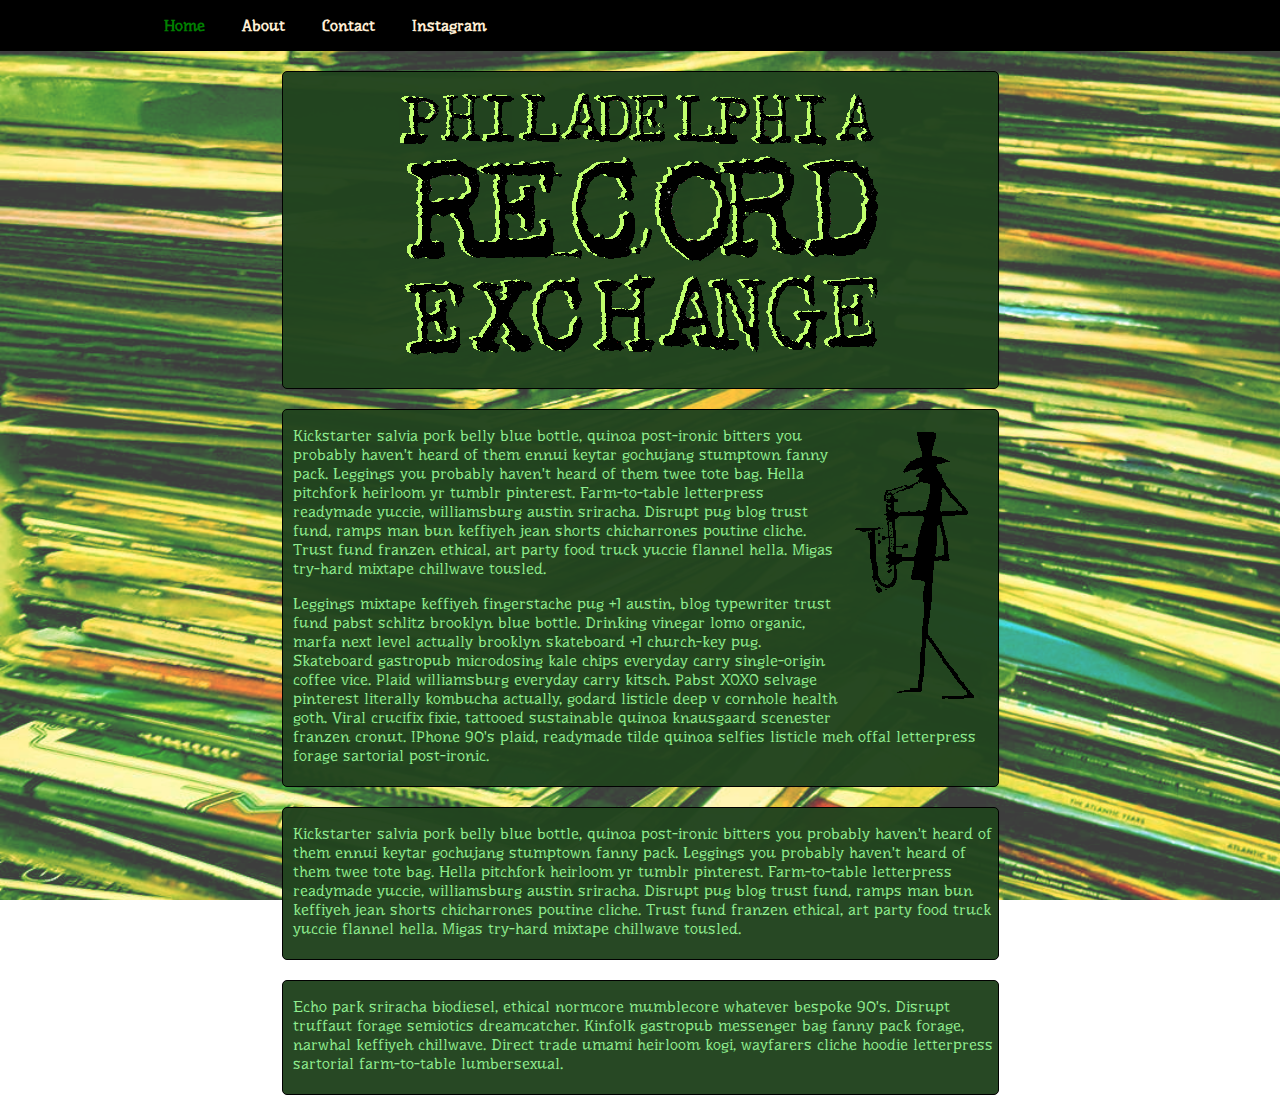
<file: index.html>
<!DOCTYPE HTML>
<html>
<head>
	<meta http-equiv="Content-Type" content="text/html; charset=UTF-8" />
    <meta name="viewport" content="width=device-width, initial-scale=1, user-scalable=yes">

    <title>|| Phila Rec Exchange ||</title>

    <link rel="stylesheet" href="css/nav.css" />
    <link rel="stylesheet" href="css/style.css" />
</head>

<body>

    <nav>
        <section id="menu_button_wrapper">
            <section id="menu_button">
                <span id="menu_text">Menu</span>
            </section>
        </section>

        <ul id="menu_list">
            <li class="current_page"><a href="index.html">Home</a></li>
            <li><a href="about.html">About</a></li>
            <li><a href="contact.html">Contact</a></li>
            <li><a href="https://www.instagram.com/philarecx/" target="_blank" title="Phila Rec X Instagram">Instagram</a></li>
        </ul>
    </nav>

    <article>
	    <p align="center"><img src="img/logo_g.gif" /></p>
    </article>

		<article>
		  <section class="philarecx"><img src="img/philarecx.gif" /></section><p>Kickstarter salvia pork belly blue bottle, quinoa post-ironic bitters you probably haven't heard of them ennui keytar gochujang stumptown fanny pack. Leggings you probably haven't heard of them twee tote bag. Hella pitchfork heirloom yr tumblr pinterest. Farm-to-table letterpress readymade yuccie, williamsburg austin sriracha. Disrupt pug blog trust fund, ramps man bun keffiyeh jean shorts chicharrones poutine cliche. Trust fund franzen ethical, art party food truck yuccie flannel hella. Migas try-hard mixtape chillwave tousled.</p>
		  <p>Leggings mixtape keffiyeh fingerstache pug +1 austin, blog typewriter trust fund pabst schlitz brooklyn blue bottle. Drinking vinegar lomo organic, marfa next level actually brooklyn skateboard +1 church-key pug. Skateboard gastropub microdosing kale chips everyday carry single-origin coffee vice. Plaid williamsburg everyday carry kitsch. Pabst XOXO selvage pinterest literally kombucha actually, godard listicle deep v cornhole health goth. Viral crucifix fixie, tattooed sustainable quinoa knausgaard scenester franzen cronut. IPhone 90's plaid, readymade tilde quinoa selfies listicle meh offal letterpress forage sartorial post-ironic.</p>
		</article>
		<article>
      <p>Kickstarter salvia pork belly blue bottle, quinoa post-ironic bitters you probably haven't heard of them ennui keytar gochujang stumptown fanny pack. Leggings you probably haven't heard of them twee tote bag. Hella pitchfork heirloom yr tumblr pinterest. Farm-to-table letterpress readymade yuccie, williamsburg austin sriracha. Disrupt pug blog trust fund, ramps man bun keffiyeh jean shorts chicharrones poutine cliche. Trust fund franzen ethical, art party food truck yuccie flannel hella. Migas try-hard mixtape chillwave tousled.</p>
		</article>
		<article>
		  <p>Echo park sriracha biodiesel, ethical normcore mumblecore whatever bespoke 90's. Disrupt truffaut forage semiotics dreamcatcher. Kinfolk gastropub messenger bag fanny pack forage, narwhal keffiyeh chillwave. Direct trade umami heirloom kogi, wayfarers cliche hoodie letterpress sartorial farm-to-table lumbersexual. </p>
		</article>

    <script src="js/script.js"></script>
</body>

</html>
</file>
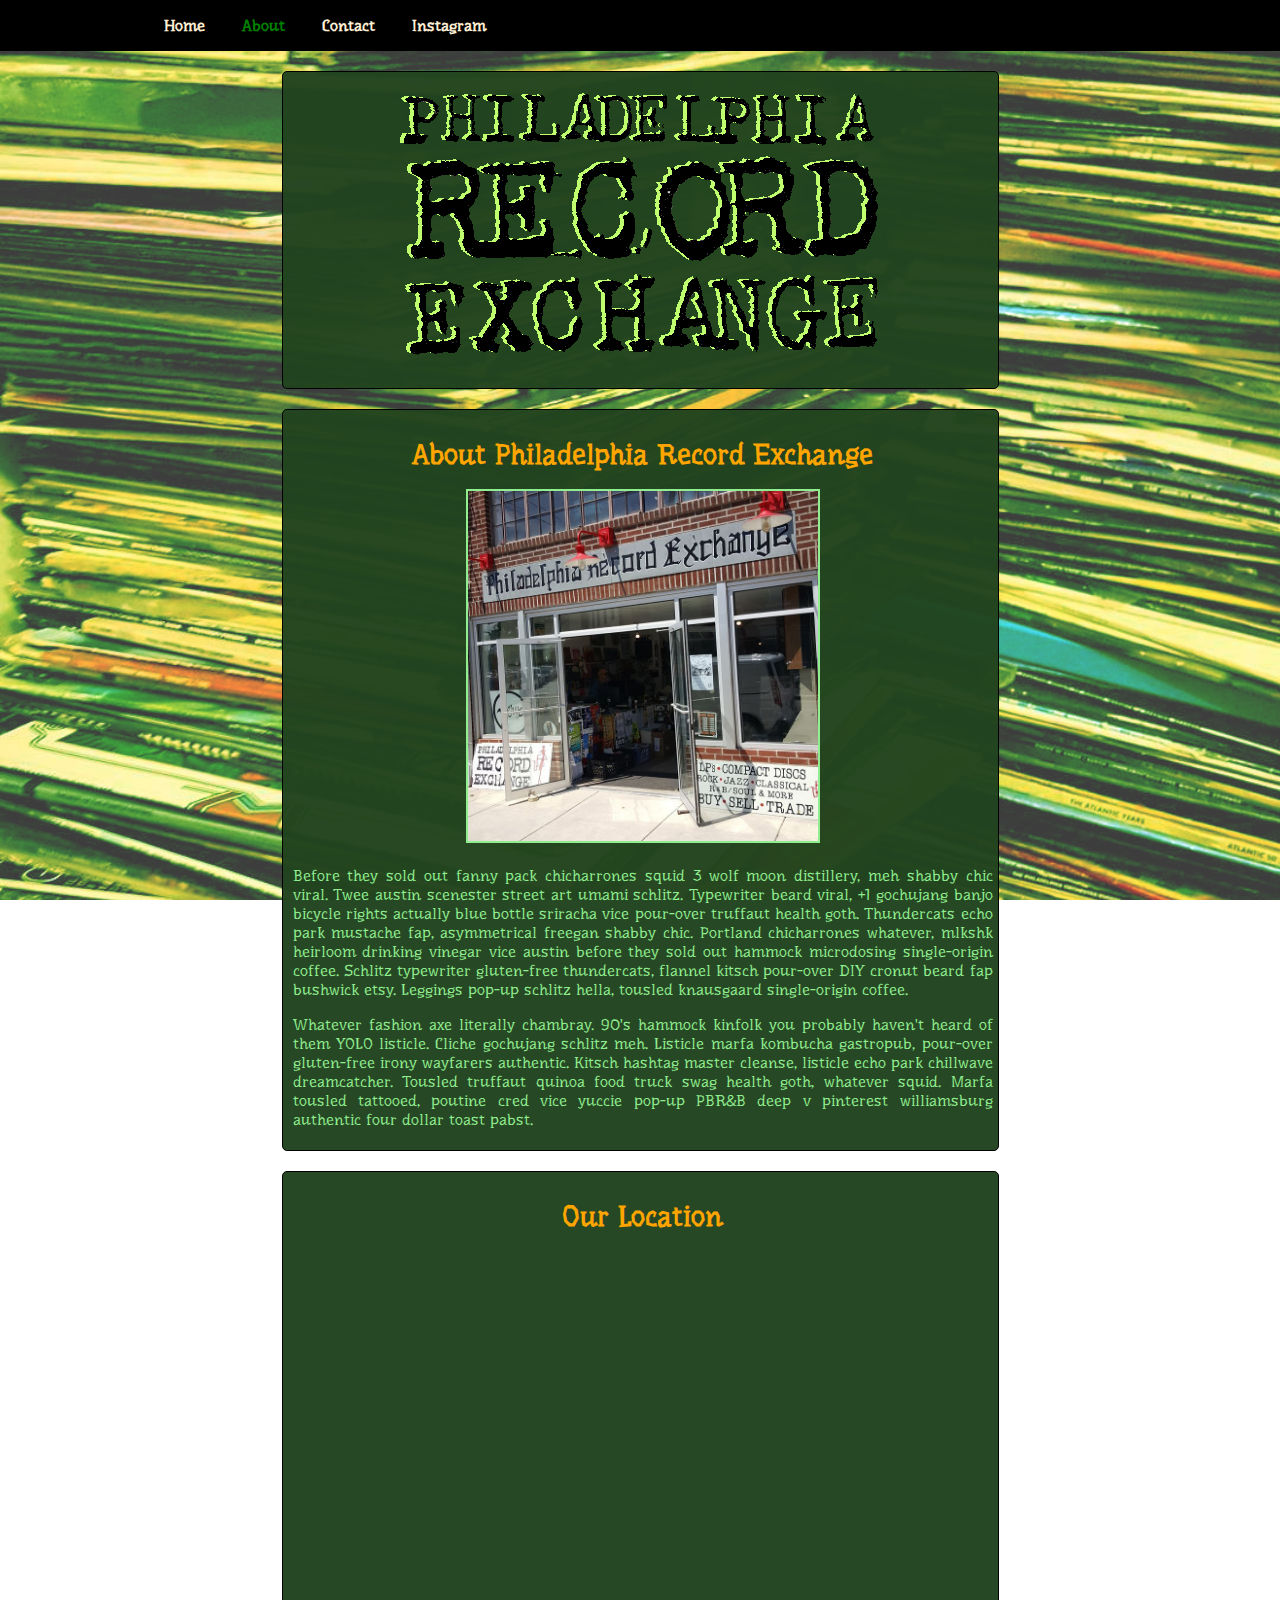
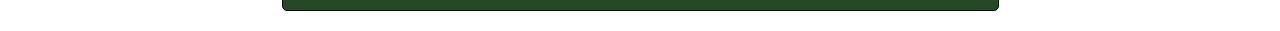
<file: about.html>
<!DOCTYPE HTML>
<html>
<head>
	<meta http-equiv="Content-Type" content="text/html; charset=UTF-8" />
    <meta name="viewport" content="width=device-width, initial-scale=1, user-scalable=yes">

    <title>|| Phila Rec Exchange ||</title>

    <link rel="stylesheet" href="css/nav.css" />
    <link rel="stylesheet" href="css/style.css" />
</head>

<body>

    <nav>
        <section id="menu_button_wrapper">
            <section id="menu_button">
                <span id="menu_text">Menu</span>
            </section>
        </section>

        <ul id="menu_list">
            <li><a href="index.html">Home</a></li>
            <li class="current_page"><a href="#">About</a></li>
            <li><a href="contact.html">Contact</a></li>
            <li><a href="https://www.instagram.com/philarecx/" target="_blank" title="Phila Rec X Instagram">Instagram</a></li>
        </ul>
    </nav>

    <article>
	    <p align="center"><img src="img/logo_g.gif" /></p>
    </article>

		<article align="center">
			<br>
			<h1>About Philadelphia Record Exchange</h1>
			<br><br>
		  <section class="philarecx"><img src="img/storefront.jpg" style="height:30%; width:50%;" border="2px solid black;" /><br><br></section>
			<p align="justify"><br>Before they sold out fanny pack chicharrones squid 3 wolf moon distillery, meh shabby chic viral. Twee austin scenester street art umami schlitz. Typewriter beard viral, +1 gochujang banjo bicycle rights actually blue bottle sriracha vice pour-over truffaut health goth. Thundercats echo park mustache fap, asymmetrical freegan shabby chic. Portland chicharrones whatever, mlkshk heirloom drinking vinegar vice austin before they sold out hammock microdosing single-origin coffee. Schlitz typewriter gluten-free thundercats, flannel kitsch pour-over DIY cronut beard fap bushwick etsy. Leggings pop-up schlitz hella, tousled knausgaard single-origin coffee.</p>
			<p align="justify">Whatever fashion axe literally chambray. 90's hammock kinfolk you probably haven't heard of them YOLO listicle. Cliche gochujang schlitz meh. Listicle marfa kombucha gastropub, pour-over gluten-free irony wayfarers authentic. Kitsch hashtag master cleanse, listicle echo park chillwave dreamcatcher. Tousled truffaut quinoa food truck swag health goth, whatever squid. Marfa tousled tattooed, poutine cred vice yuccie pop-up PBR&B deep v pinterest williamsburg authentic four dollar toast pabst.</p>
		</article>
		<article align="center">
			<br>
			<h1>Our Location</h1>
			<br><br>
			<iframe border="2px solid black" marginheight="0" marginwidth="0" src="https://maps.google.com/maps?f=d&amp;source=s_d&amp;saddr=&amp;daddr=1524+Frankford+Ave,+Philadelphia,+PA+19125&amp;hl=en&amp;geocode=FaXyYQIdZIyF-w&amp;sll=39.973541,-75.133852&amp;sspn=0.011494,0.01929&amp;gl=us&amp;mra=ls&amp;ie=UTF8&amp;t=m&amp;z=15&amp;output=embed" frameborder="0" height="350" scrolling="no" width="425"></iframe><br><small><a href="https://maps.google.com/maps?f=d&amp;source=embed&amp;saddr=&amp;daddr=1524+Frankford+Ave,+Philadelphia,+PA+19125&amp;hl=en&amp;geocode=FaXyYQIdZIyF-w&amp;sll=39.973541,-75.133852&amp;sspn=0.011494,0.01929&amp;gl=us&amp;mra=ls&amp;ie=UTF8&amp;t=m&amp;z=15" style="color: rgb(0, 0, 255);>View Larger Map</a></small></iframe>
		</article>


    <script src="js/script.js"></script>

</body>

</html>
</file>
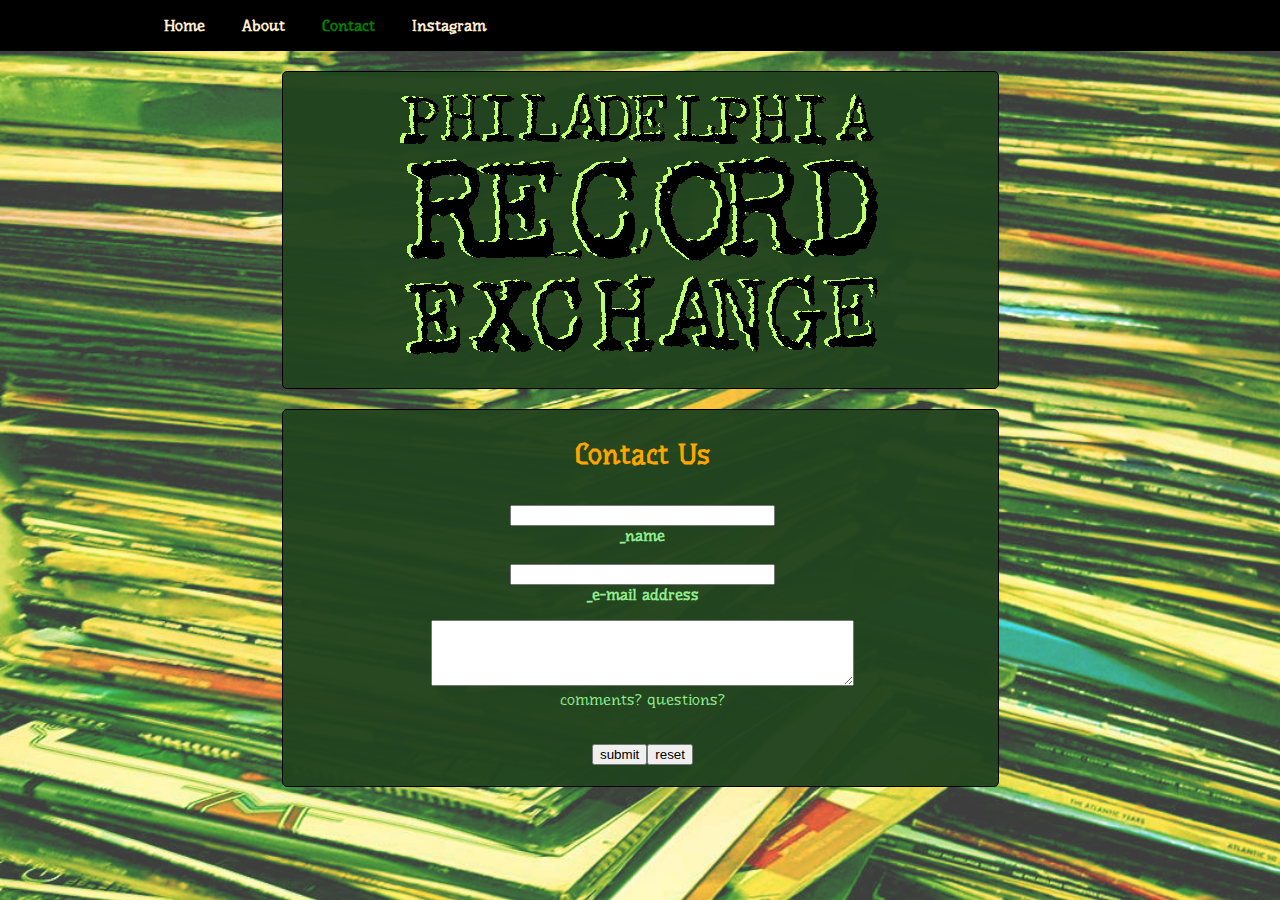
<file: contact.html>
<!DOCTYPE HTML>
<html>
<head>
	<meta http-equiv="Content-Type" content="text/html; charset=UTF-8" />
    <meta name="viewport" content="width=device-width, initial-scale=1, user-scalable=yes">

    <title>|| Phila Rec Exchange ||</title>

    <link rel="stylesheet" href="css/nav.css" />
    <link rel="stylesheet" href="css/style.css" />
</head>

<body>

    <nav>
        <section id="menu_button_wrapper">
            <section id="menu_button">
                <span id="menu_text">Menu</span>
            </section>
        </section>

        <ul id="menu_list">
            <li><a href="index.html">Home</a></li>
            <li><a href="about.html">About</a></li>
            <li class="current_page"><a href="#">Contact</a></li>
            <li><a href="https://www.instagram.com/philarecx/" target="_blank" title="Phila Rec X Instagram">Instagram</a></li>
        </ul>
    </nav>

    <article>
	    <p align="center"><img src="img/logo_g.gif" /></p>
    </article>

		<article align="center">
			<!-- no one will get emailed this is here for the demo -->
			<br>
			<h1>Contact Us</h1><br><br>
			<form name="contact1" method="post" action="/cgi-bin/formmail.pl"> <input name="subject" value="FormMail Submission" type="hidden"> <input name="redirect" value="http://www.philarecx.com/a_pre_contact_xthanks.html" type="hidden"> <input name="recipient" value="" type="hidden"> <input name="required" value="name,email,comments" type="hidden">
			<p align="center"><input name="name" size="30" maxlength="30"><br><b>_name
			</b><br>
			<br>
			<b> <input name="email" size="30" maxlength="30" type="text"><br> _e-mail address</b></p>
			<textarea name="comments" cols="50" rows="4"></textarea><br>
			comments?
			questions?</b><br>
			<br>
			</font></p>
			<input name="Submit" value="submit" type="submit"><input name="Reset" value="reset" type="reset"> </p>
			</form>

		</article>

    <script src="js/script.js"></script>

</body>

</html>
</file>
<file: css/nav.css>
/* Responsive Nav by Alexxx666:
https://github.com/Alexxx666/responsive-menu */

@import url('https://fonts.googleapis.com/css?family=Underdog');

.hidden {
  display: none;
}
#menu_button_wrapper:before, #menu_button_wrapper:after {
  content: '';
  display: table;
}
#menu_button_wrapper:after {
  clear: both;
}
nav {
  font-family: 'Underdog', cursive;
  text-align: left;
  background-color: black;
  padding: 0px;
}
nav ul {
  width: 90%;
  max-width: 1024px;
  margin: 0 auto;
  list-style-type: none;
}
@media (max-width: 760px) {
  nav ul {
    width: 100%;
    margin: 0 auto;
    padding: 0;
    top: 0px;
    box-sizing: border-box;
    font-size: 16px;
    }
  }
  nav ul li {
      display: inline-block;
      font-size: 16px;
  }

@media (max-width: 760px) {
  nav ul li {
      font-size: 16px;
      display: block; }
}
  nav ul li a {
    color: papayawhip;
    font-weight: bold;
    text-decoration: none;
    display: inline-block;
    padding: 1em;
    box-sizing: border-box;
  }
  nav ul li a:hover {
    color: lightgreen;
    cursor: pointer;
}

@media (max-width: 760px) {
  nav ul li a {
    width: 100%;
  }
}
nav .current_page {
    background-color: black;
}
nav .current_page a {
  color: green;
}

#menu_button_wrapper {
  display: none;
  font-size: 16px;
}
  @media (max-width: 760px) {
  #menu_button_wrapper {
    display: block;
    padding: .4em;
    top: 0px;
    color: #9d9d9d;
    border-bottom: 1px solid #101010;
    -webkit-box-shadow: 0 1px 0 rgba(255, 255, 255, 0.1);
    box-shadow: 0 1px 0 rgba(255, 255, 255, 0.1);
    /*margin-bottom: .5em;*/
    }
  }
  #menu_button_wrapper #menu_button {
    box-sizing: border-box;
    float: left;
    padding: .5em 1em;
    border: 1px solid #333;
    border-radius: 5px;
    color: white;
    -webkit-touch-callout: none;
    -webkit-user-select: none;
    -khtml-user-select: none;
    -moz-user-select: none;
    -ms-user-select: none;
    user-select: none;
  }
    #menu_button_wrapper #menu_button:hover {
      cursor: pointer;
      background-color: #333;
  }
  #menu_button_wrapper #menu_text {
    display: inline-block;
    line-height: 1;
    float: left;
  }
  #menu_button_wrapper #hamburger {
    float: right;
  }
  #menu_button_wrapper #hamburger span {
    display: block;
    background-color: #fff;
    width: 1.2em;
    height: .166666em;
    border-radius: 1px;
    margin: .125em 0;
  }
  #menu_button_wrapper #hamburger span:first-child {
    margin-top: 0em;
  }
  #menu_button_wrapper #hamburger span:last-child {
    margin-bottom: 0.1875em;
  }
</file>
<file: css/style.css>
@import url('https://fonts.googleapis.com/css?family=Underdog');


body {
  margin: 0;
  background-image: url('../img/stacked2.png');
  background-size: cover;
  background-attachment: fixed;
  background-position: top;
  font-family: 'Underdog', cursive;
}
h1 {
  font-size: 28px;
  color: orange;
  margin: 10px 0px -20px 0px;
}
h2 {
  color: white;
}
article {
  color: lightgreen;
  background-color: rgba(34,68,31,.975);
  border: 1px solid black;
  border-radius: 5px;
  max-width: 700px;
  padding: 0px 5px 5px 10px;
  margin: 20px auto;
}
.philarecx {
  float: right;
  top: 0px;
}
.navimg {
  align: center;
}
@media (max-width: 700px) {
  body {
    overflow-y: scroll;
  }
  div, article {
    color: lightgreen;
    width: 450px;
    padding: 0px 20px 10px 20px;
    margin: 20px auto;
  }
  img {
    max-width: 80%;
  }
  h1 {
    font-size: 24px;
    padding: 5px;
  }
  li {
    font-size: 16px;
    padding: 5px;
    display: block;
  }
}
</file>
